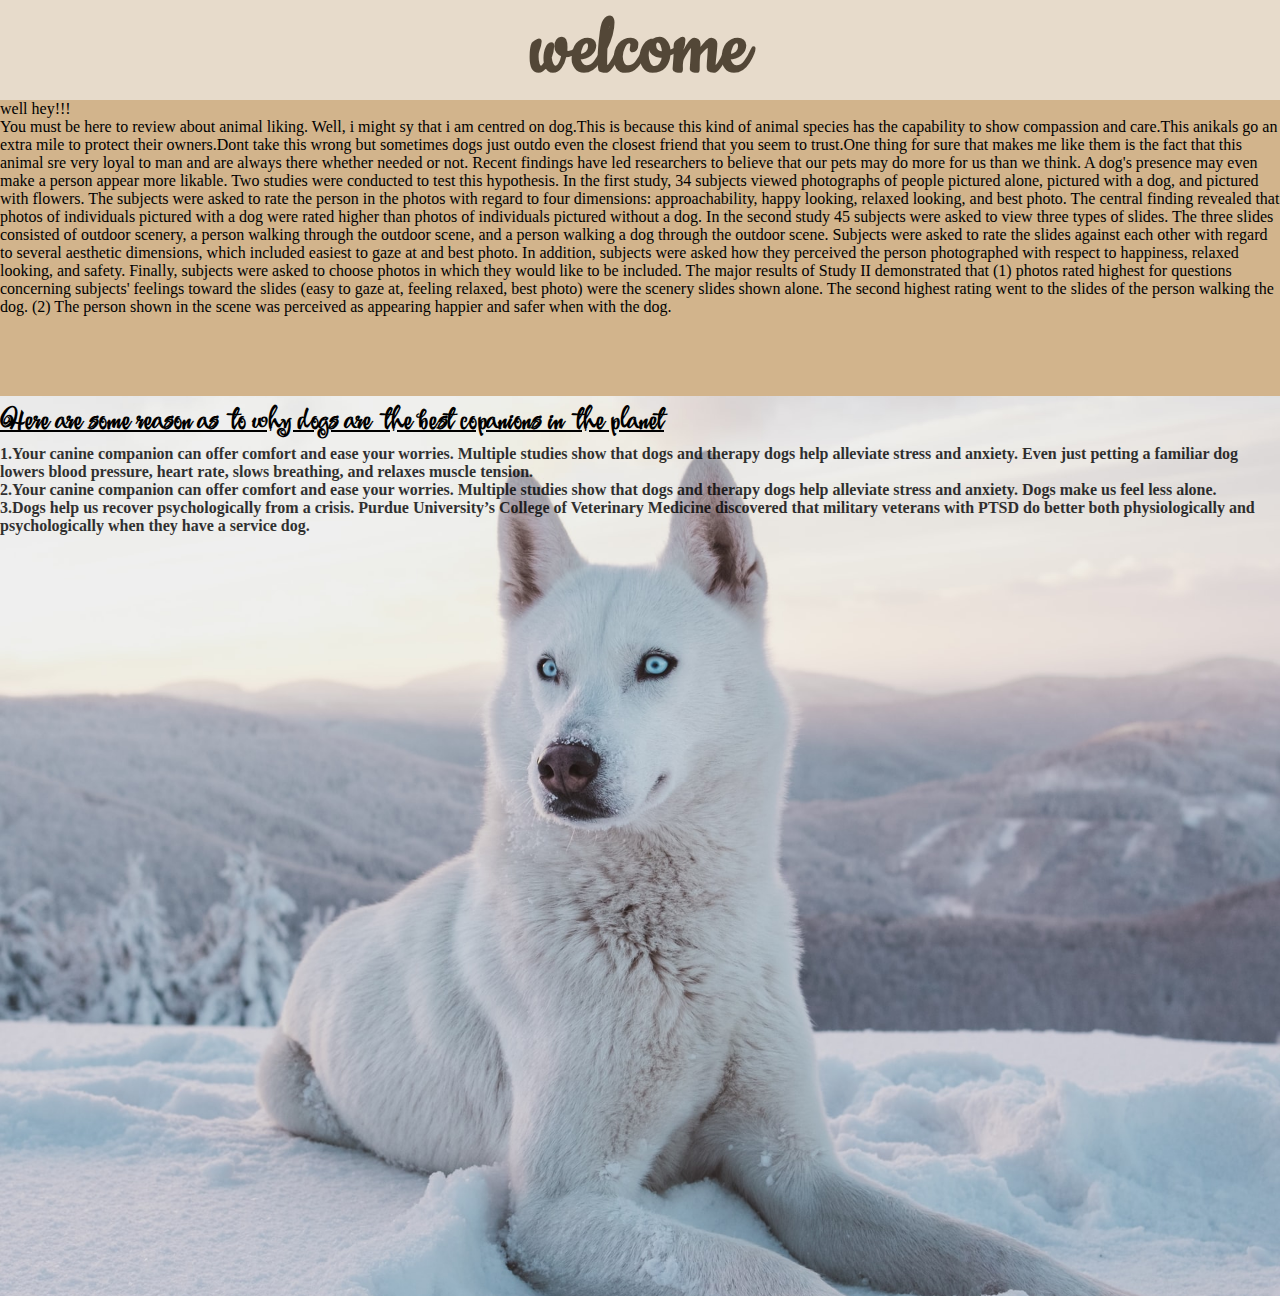
<file: about.html>
<!DOCTYPE html>
<html lang="en">
<head>
    <meta charset="UTF-8">
    <meta http-equiv="X-UA-Compatible" content="IE=edge">
    <meta name="viewport" content="width=device-width, initial-scale=1.0">
    <link rel="stylesheet" href="about.css">
    <title>About</title>
</head>
<body style="background-color: tan;" >
    <section id="text" style="padding-bottom: 80px;" >

        <div class="text">

            <h1 class="about-heading" style="background-color:whitesmoke;text-align: center; font-size:90px;">welcome</h1>
            <p>well hey!!! <br>You must be here to review about animal liking. Well, i might sy that i am centred on dog.This is because this kind of animal species has the capability to show compassion and care.This anikals go an extra mile to protect their owners.Dont take this wrong but sometimes dogs just outdo even the closest friend that you seem to trust.One thing for sure that makes me like them is the fact that this animal sre very loyal to man and are always there whether needed or not.
                Recent findings have led researchers to believe that our pets may do more for us than we think. A dog's presence may even make a person appear more likable. Two studies were conducted to test this hypothesis. In the first study, 34 subjects viewed photographs of people pictured alone, pictured with a dog, and pictured with flowers. The subjects were asked to rate the person in the photos with regard to four dimensions: approachability, happy looking, relaxed looking, and best photo. The central finding revealed that photos of individuals pictured with a dog were rated higher than photos of individuals pictured without a dog. In the second study 45 subjects were asked to view three types of slides. The three slides consisted of outdoor scenery, a person walking through the outdoor scene, and a person walking a dog through the outdoor scene. Subjects were asked to rate the slides against each other with regard to several aesthetic dimensions, which included easiest to gaze at and best photo. In addition, subjects were asked how they perceived the person photographed with respect to happiness, relaxed looking, and safety. Finally, subjects were asked to choose photos in which they would like to be included. The major results of Study II demonstrated that (1) photos rated highest for questions concerning subjects' feelings toward the slides (easy to gaze at, feeling relaxed, best photo) were the scenery slides shown alone. The second highest rating went to the slides of the person walking the dog. (2) The person shown in the scene was perceived as appearing happier and safer when with the dog.</p>
        
            </div>

    </section>

<!-- THIS IS ANOTHER SECTION -->
    <section id="back-img" style="background-image: url(./images/Husky.jpg);">

        <div class="dog">

            <p style="font-family: 'Festive', cursive; font-size: 29px;
             font-weight: bolder;text-decoration: underline;">Here are some reason as to why dogs are the best copanions in the planet</p>
             
            <ol style="font-weight: bolder;opacity: 0.8;" >
                 <li> <span>1</span>.Your canine companion can offer comfort and ease your worries. Multiple studies show that dogs and therapy dogs help alleviate stress and anxiety.
                     Even just petting a familiar dog lowers blood pressure, heart rate, slows breathing, and relaxes muscle tension.</li>

                 <li> <span>2</span>.Your canine companion can offer comfort and ease your worries. Multiple studies show that dogs and therapy dogs help alleviate stress and anxiety.
                    Dogs make us feel less alone.</li>
                 
                 <li> <span>3</span>.Dogs help us recover psychologically from a crisis. Purdue University’s College of Veterinary Medicine discovered that
                     military veterans with PTSD do better both physiologically and psychologically when they have a service dog.</li>
            </ol>

        </div>

    </section>
<!-- END OF THE SECTION -->
</body>
</html>
</file>
<file: about.css>
@import url('https://fonts.googleapis.com/css2?family=Cookie&display=swap');
@import url('https://fonts.googleapis.com/css2?family=Festive&display=swap');

* {
    margin: 0%;
    padding: 0%;
    text-decoration: none;
}

h1 {
    font-family: 'Cookie', cursive;
    opacity: 0.6;
}

#back-img {
    height: 100vh;
    background-position: center;
    background-size: cover;
}
</file>
